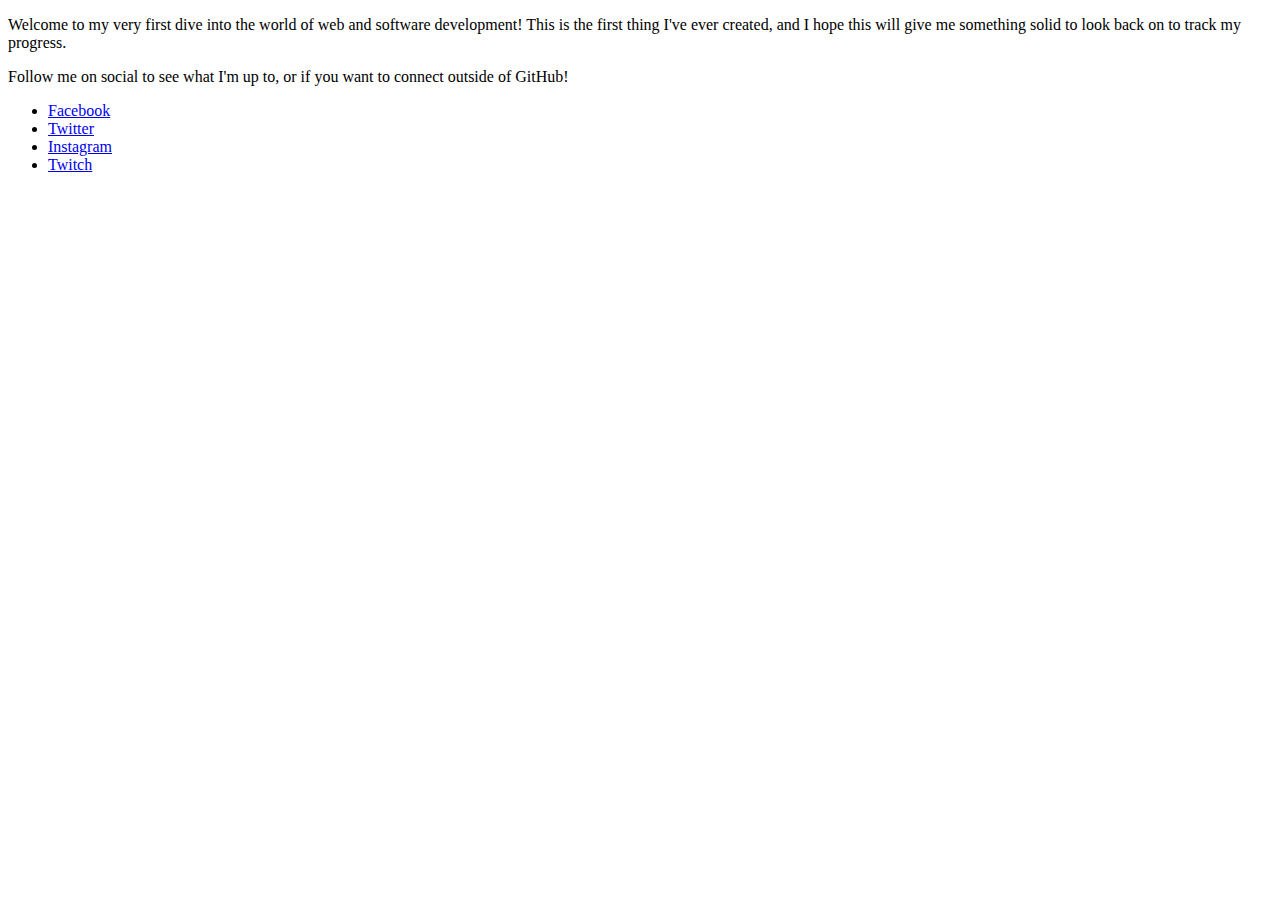
<file: index.html>
<!DOCTYPE HTML>
              <!--This is the first webpage I have ever built from scratch. Pls be gentle. -->
  <html>
    <head>
      <link rel="stylesheet" type="text/css" href="/css/stylesheet.css">
      <title> 
        Michael's First Web Project 
      </title>
    </head>
    <body> 
      <p> Welcome to my very first dive into the world of web and software development! This is the first thing I've ever created, and I hope this will give me something solid to look back on to track my progress.
      </p>
      <p> Follow me on social to see what I'm up to, or if you want to connect outside of GitHub!
        <ul>
          <li> <a href="http://www.facebook.com/KThxBaiNao"> Facebook </a> </li>
          <li> <a href="http://www.twitter.com/KThxBaiNao"> Twitter </a> </li>
          <li> <a href="http://www.instagram.com/KThxBaiNao"> Instagram </a> </li>
          <li> <a href="http://www.twitch.tv/KThxBaiNao"> Twitch </a> </li>
        </ul>
      </p> 
    </body>
  </html>

            <!--Last Updated: 10/8/2017 @ 3:17 PM Pacific. -->
</file>
<file: css/stylesheet.css>
/* This will eventually have stuff in it. */
</file>
